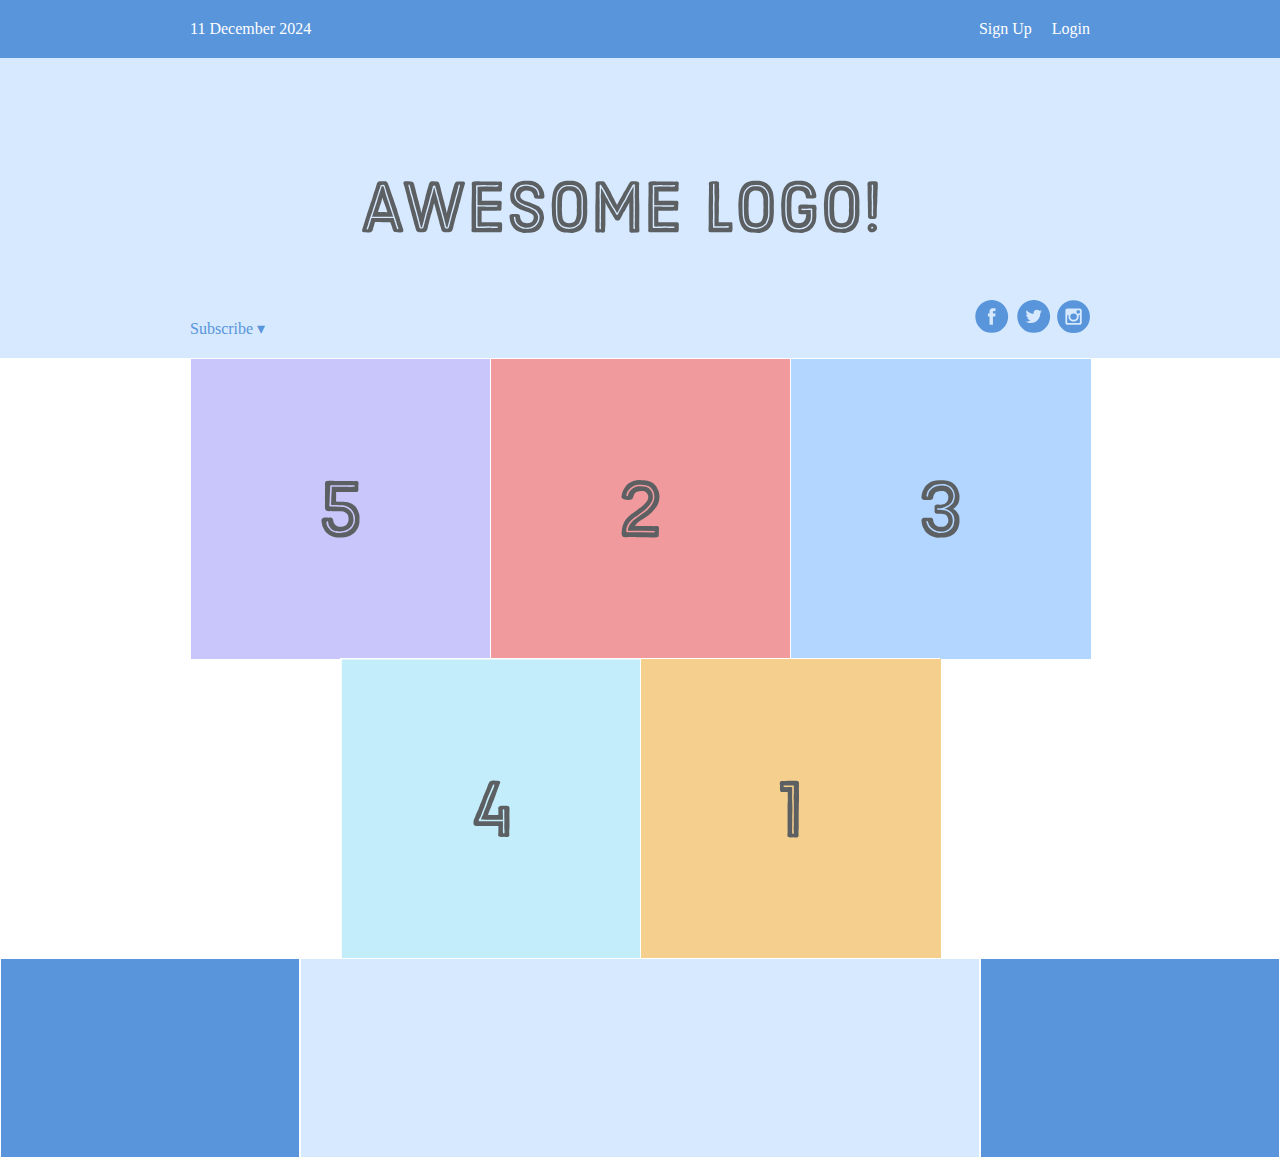
<file: Flexbox-Tutorial-Interneting_is_Hard/index.html>
<!DOCTYPE html>
<html lang="en">
<head>
    <meta charset="UTF-8">
    <meta name="viewport" content="width=device-width, initial-scale=1.0">
    <link rel="stylesheet" href="style-index.css">
    <title>FlexBox Tutorial</title>
</head>
<body>
    <div class="menu-container">
        <div class="menu">
            <div class="date">11 December 2024</div>
            <div class="links">
                <div class="signup">Sign Up</div>
                <div class="login">Login</div>
            </div>
        </div>
    </div>
    <div class="header-container">
        <div class="header">
            <div class="subscribe">Subscribe &#9662;</div>
            <div class="logo"><img src="images/awesome-logo.svg" alt="words that say awesome logo"></div>
            <div class="social"><img src="images/social-icons.svg" alt="social media images"></div>
        </div>
    </div>
    <div class="photo-grid-container">
        <div class="photo-grid">
            <div class="photo-grid-item first-item">
                <img src="images/one.svg" alt="1">
            </div>
            <div class="photo-grid-item">
                <img src="images/two.svg" alt="2">
            </div>
            <div class="photo-grid-item">
                <img src="images/three.svg" alt="3">
            </div>
            <div class="photo-grid-item">
                <img src="images/four.svg" alt="4">
            </div>
            <div class="photo-grid-item last-item">
                <img src="images/five.svg" alt="5">
            </div>
        </div>
    </div>
    <div class='footer'>
        <div class='footer-item footer-one'></div>
        <div class='footer-item footer-two'></div>
        <div class='footer-item footer-three'></div>
      </div>
</body>
</html>
</file>
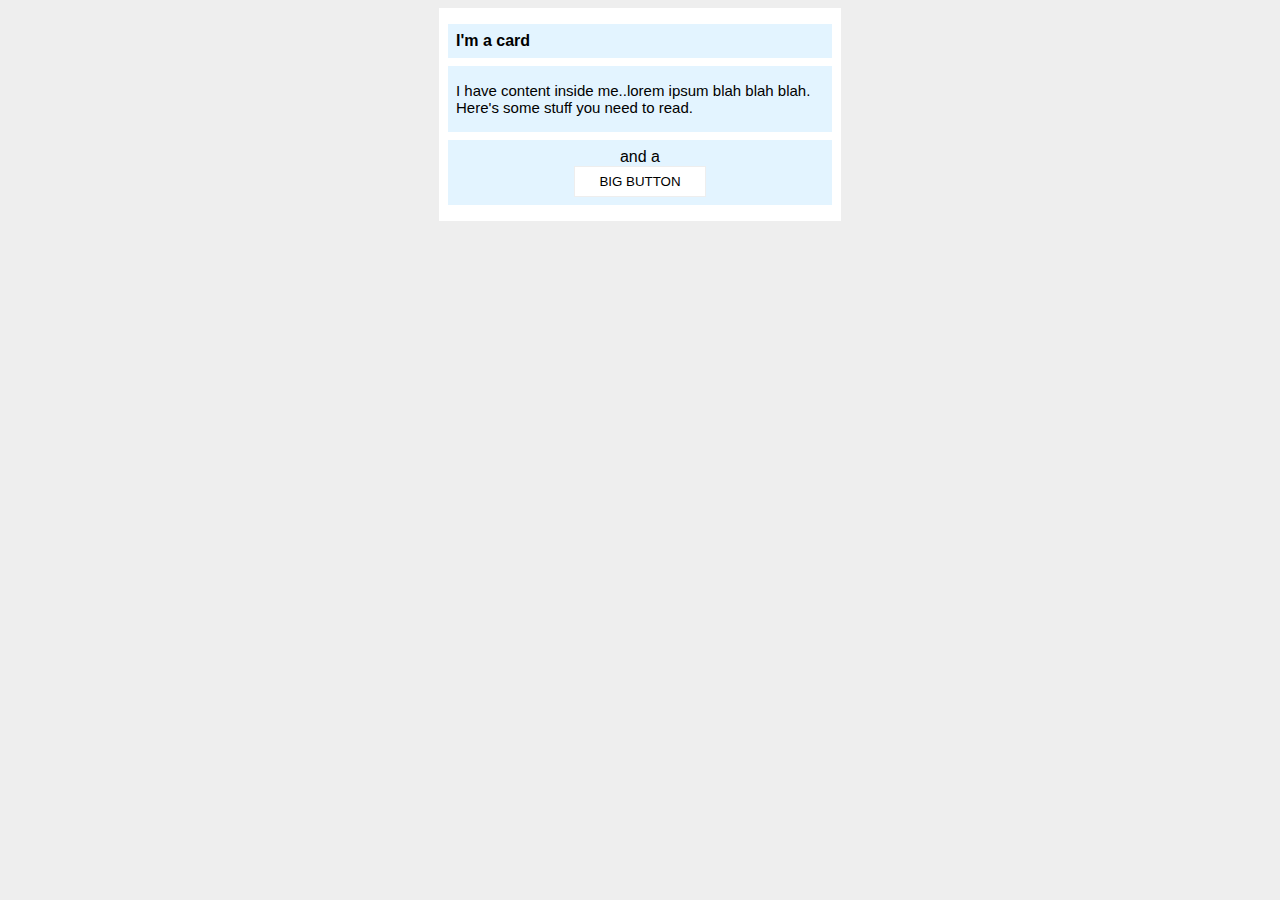
<file: foundations/block-and-inline/02-margin-and-padding-2/index.html>
<!DOCTYPE html>
<html lang="en">
  <head>
    <meta charset="UTF-8">
    <meta http-equiv="X-UA-Compatible" content="IE=edge">
    <meta name="viewport" content="width=device-width, initial-scale=1.0">
    <title>Margin and Padding exercise 2</title>
    <link rel="stylesheet" href="style.css">
  </head>
  <body>
    <div class="card">
      <h1 class="title">I'm a card</h1>
      <div class="content">I have content inside me..lorem ipsum blah blah blah. Here's some stuff you need to read.</div>
      <div class="button-container">and a <div><button>BIG BUTTON</button></div></div>
    </div>
  </body>
</html>
</file>
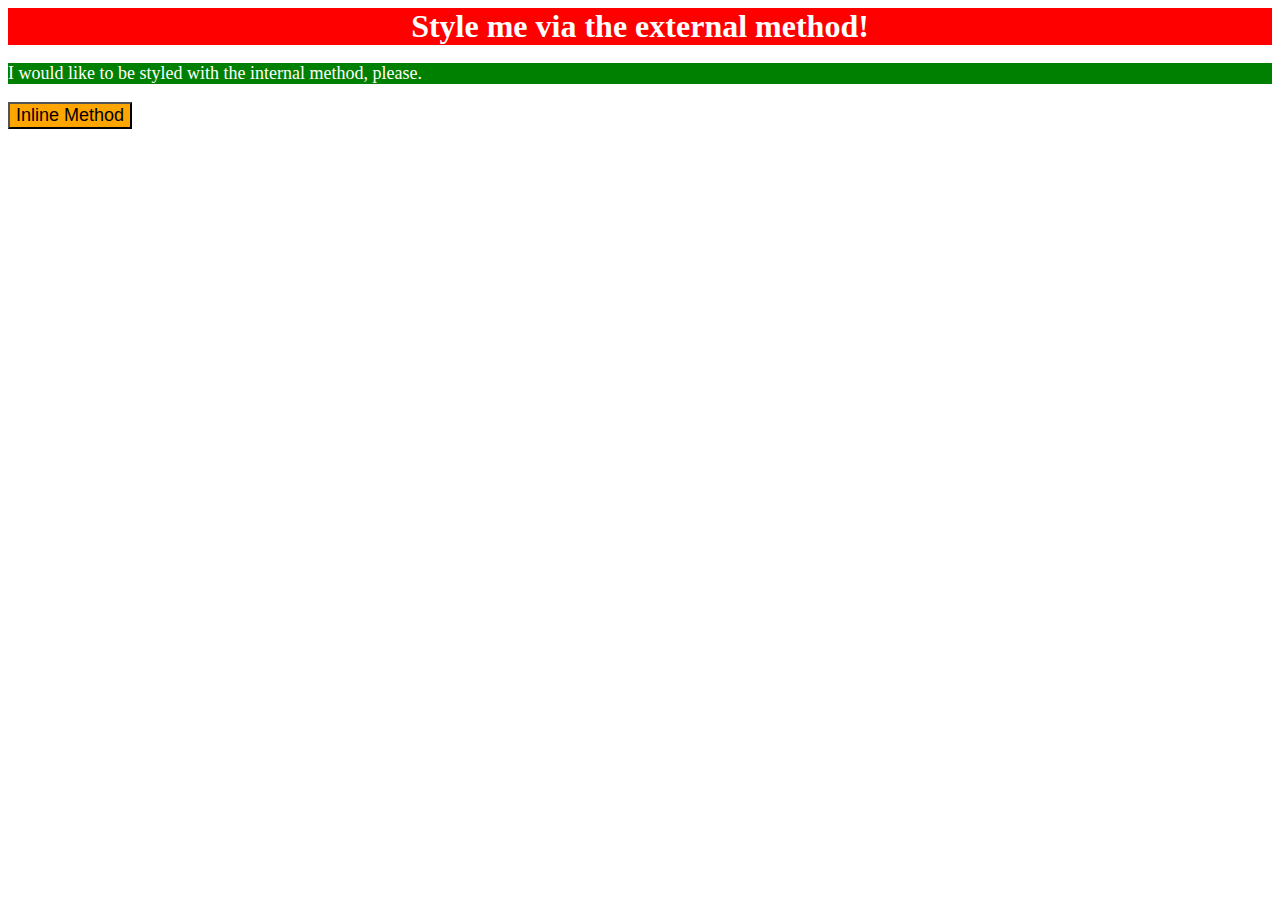
<file: foundations/intro-to-css/01-css-methods/index.html>
<!DOCTYPE html>
<html lang="en">
  <head>
    <meta charset="UTF-8">
    <meta http-equiv="X-UA-Compatible" content="IE=edge">
    <meta name="viewport" content="width=device-width, initial-scale=1.0">
    <title>Methods for Adding CSS</title>
    <link rel="stylesheet" href="style.css">
  </head>
  <body>
    <div>Style me via the external method!</div>
    <p>I would like to be styled with the internal method, please.</p>
    <button>Inline Method</button>
  </body>
</html>
</file>
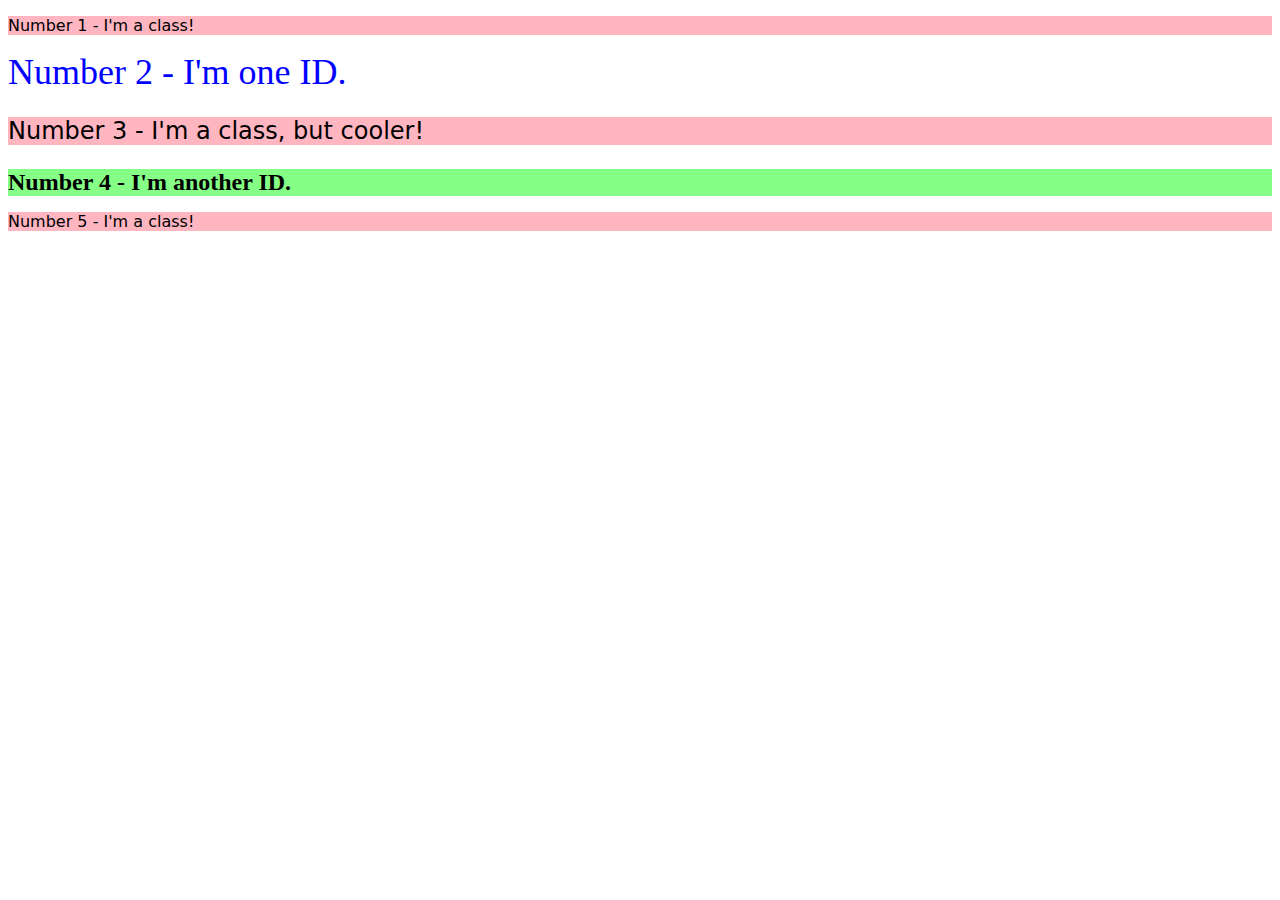
<file: foundations/intro-to-css/02-class-id-selectors/index.html>
<!DOCTYPE html>
<html lang="en">
  <head>
    <meta charset="UTF-8">
    <meta http-equiv="X-UA-Compatible" content="IE=edge">
    <meta name="viewport" content="width=device-width, initial-scale=1.0">
    <title>Class and ID Selectors</title>
    <link rel="stylesheet" href="style.css">
  </head>
  <body>
    <p class="paragraph">Number 1 - I'm a class!</p>
    <div id="die">Number 2 - I'm one ID.</div>
    <p class="paragraph cooler">Number 3 - I'm a class, but cooler!</p>
    <div id="death">Number 4 - I'm another ID.</div>
    <p class="paragraph">Number 5 - I'm a class!</p>
  </body>
</html>
</file>
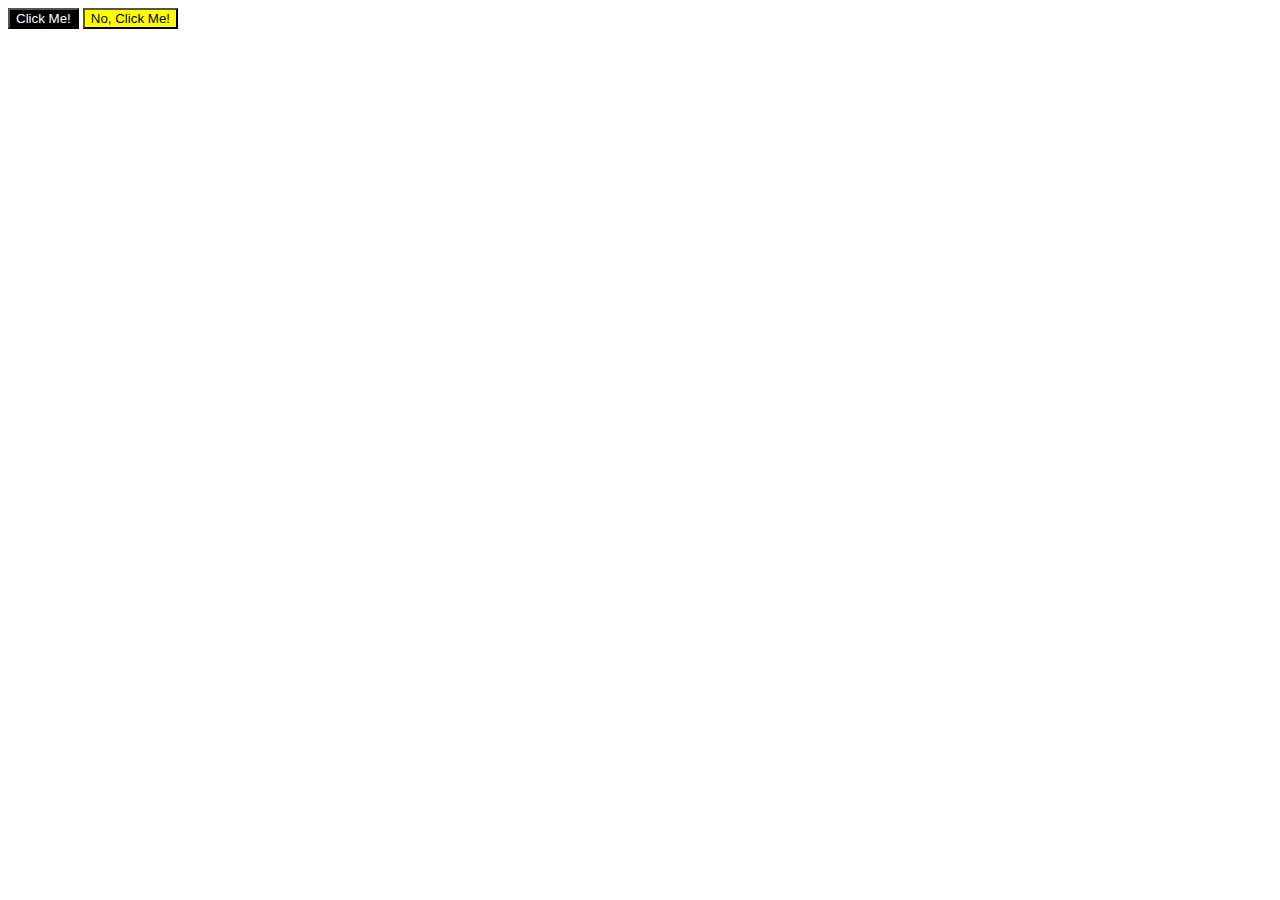
<file: foundations/intro-to-css/03-grouping-selectors/index.html>
<!DOCTYPE html>
<html lang="en">
  <head>
    <meta charset="UTF-8">
    <meta http-equiv="X-UA-Compatible" content="IE=edge">
    <meta name="viewport" content="width=device-width, initial-scale=1.0">
    <title>Grouping Selectors</title>
    <link rel="stylesheet" href="style.css">
  </head>
  <body>
    <button class="first">Click Me!</button>
    <button class="second">No, Click Me!</button>
  </body>
</html>
</file>
<file: Flexbox-Tutorial-Interneting_is_Hard/style-index.css>
* {
    margin: 0;
    padding: 0;
    box-sizing: border-box;
}

.menu-container {
    color: #fff;
    background-color: #5995DA;
    padding: 20px 0;
    /* flexbox */
    display: flex;
    justify-content: center;
}

.menu {
    width: 900px;
    display: flex;
    justify-content: space-between;
}

.signup {
    margin-left: auto;
}

.links {
    display: flex;
    justify-content: space-between;
}

.login {
    margin-left: 20px;
}

.header-container {
    color: #5995DA;
    background-color: #D6E9FE;
    display: flex;
    justify-content: center;
}

.header {
    width: 900px;
    height: 300px;
    display: flex;
    justify-content: space-between;
    align-items: center;
}

.social, .subscribe {
    align-self: flex-end;
    margin-bottom: 20px;
}

.photo-grid-container {
    display: flex;
    justify-content: center;
}

.photo-grid {
    width: 900px;
    display: flex;
    justify-content: center;
    flex-wrap: wrap;
    flex-direction: row;
    align-items: center;
}

.first-item {
    order: 1;
}

.last-item {
    order: -1;
}

.photo-grid-item {
    border: 1px solid #fff;
    width: 300px;
    height: 300px;
}

.footer {
    display: flex;
    justify-content: space-between;
}

.footer-item {
    border: 1px solid #fff;
    background-color: #D6E9FE;
    height: 200px;
    flex: 1;
}

.footer-three, .footer-one {
    background-color: #5995DA;
    flex: initial;
    width: 300px;
}
</file>
<file: foundations/block-and-inline/02-margin-and-padding-2/style.css>
body {
  background: #eee;
  font-family: sans-serif;
}

.card {
  width: 400px;
  background: #fff;
  margin: auto;
  padding: 8px 1px;
}

.title {
  background: #e3f4ff;
  padding: 8px;
  margin: 2%;
  font-size: 16px;
  text-align:left 16px;
}

.content {
  background: #e3f4ff;
  padding: 16px 8px;
  font-size: 15px;
  margin: 2%;
}

.button-container {
  background: #e3f4ff;
  padding: 8px;
  margin: 2%;
  text-align: center;
}

button {
  background: white;
  border: 1px solid #eee;
  padding: 7px 24px;
  text-align: center;
}
</file>
<file: foundations/intro-to-css/01-css-methods/style.css>
div {
    background-color: red;
    font-size: 32px;
    font-weight: bold;
    color: white;
    text-align: center;
}
p {
    background-color: green;
    color: white;
    font-size: 18px;
}
button{
    background-color: orange;
    font-size: 18px;
}
</file>
<file: foundations/intro-to-css/02-class-id-selectors/style.css>
.paragraph {
    background-color: lightpink;
    font-family: Verdana, 'DejaVu Sans', sans-serif;
}

#die {
    color: blue;
    font-size: 36px;
}
.cooler {
    font-size: 24px;
}
#death {
    background-color: rgb(133, 255, 133);
    font-size: 24px;
    font-weight: bold;
}
</file>
<file: foundations/intro-to-css/03-grouping-selectors/style.css>
.first.second {
    font-family: Helvetica, 'Times New Roman',sans-serif;
    font-size: 28px;
}

.first {
    background-color: black;
    color: white;
}
.second {
    background-color: yellow;
}
</file>
